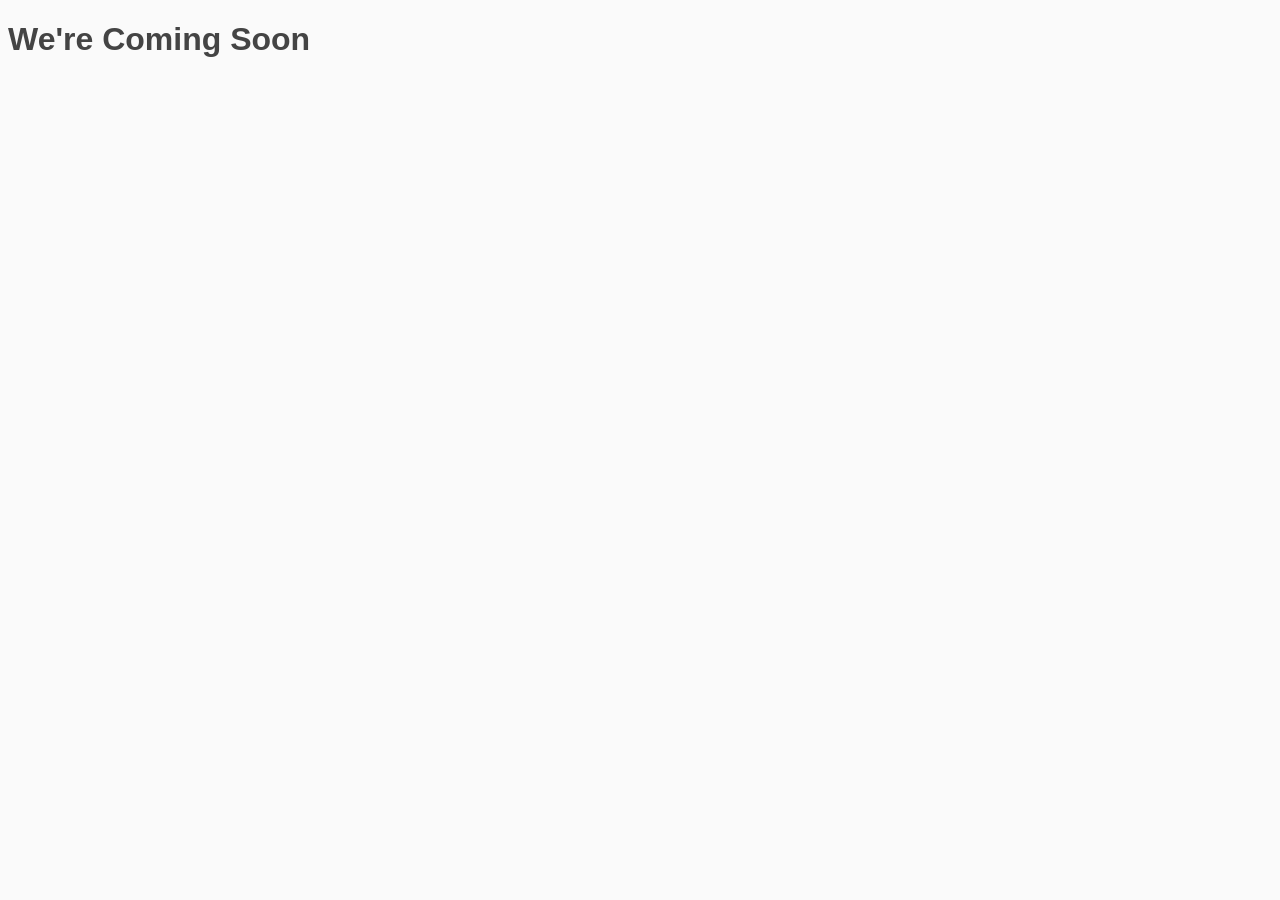
<file: WebApplication1/assets/images/background/layout-boxed.html>
<!DOCTYPE html>
<html class="no-js seed-csp4" lang="en">
	<head>
		<meta charset="utf-8">
		<title></title>
		
		<meta name="viewport" content="width=device-width, initial-scale=1.0">
		
		
		<!-- Bootstrap and default Style -->
<link rel="stylesheet" href="http://swin-themes.com/wp-content/plugins/coming-soon/themes/default/bootstrap/css/bootstrap.min.css">
<link rel="stylesheet" href="http://swin-themes.com/wp-content/plugins/coming-soon/themes/default/style.css">
<style type="text/css">
/* calculated styles */

	/* Background Style */
    html{
		        	background: #fafafa;
		    }
    .seed-csp4 body{
							background: transparent;
				}
	
	
	
    /* Text Styles */
    	    .seed-csp4 body{
	        font-family: Helvetica, Arial, sans-serif	    }

	    .seed-csp4 h1, .seed-csp4 h2, .seed-csp4 h3, .seed-csp4 h4, .seed-csp4 h5, .seed-csp4 h6{
	        font-family: Helvetica, Arial, sans-serif	    }
    
    		.seed-csp4 body{
			color:#666666;
		}
    
            

    		.seed-csp4 h1, .seed-csp4 h2, .seed-csp4 h3, .seed-csp4 h4, .seed-csp4 h5, .seed-csp4 h6{
			color:#444444;
		}
    

    		.seed-csp4 a, .seed-csp4 a:visited, .seed-csp4 a:hover, .seed-csp4 a:active{
			color:#27AE60;
		}


    </style>
<!-- JS -->
<script src="http://swin-themes.com/wp-includes/js/jquery/jquery.js"></script>
<script src="http://swin-themes.com/wp-content/plugins/coming-soon/themes/default/bootstrap/js/bootstrap.js"></script>
<script src="http://swin-themes.com/wp-content/plugins/coming-soon/themes/default/js/script.js"></script>
<!-- Modernizr -->
<script src="http://swin-themes.com/wp-content/plugins/coming-soon/themes/default/js/modernizr.min.js"></script>

		
	</head>
<body>
<div id="seed-csp4-page">
		<div id="seed-csp4-content">
			
			<h1 id="seed-csp4-headline">We're Coming Soon</h1>
			
		</div><!-- / #seed-csp4-content -->


<!--[if lt IE 9]>
		<script>
		jQuery(document).ready(function($){$.supersized({slides:[ {image : ''} ]});});
		</script>
		<![endif]-->
</div>
</body>
</html>

<!-- Coming Soon Page and Maintenance Mode by SeedProd. Learn more: http://www.seedprod.com -->
</file>
